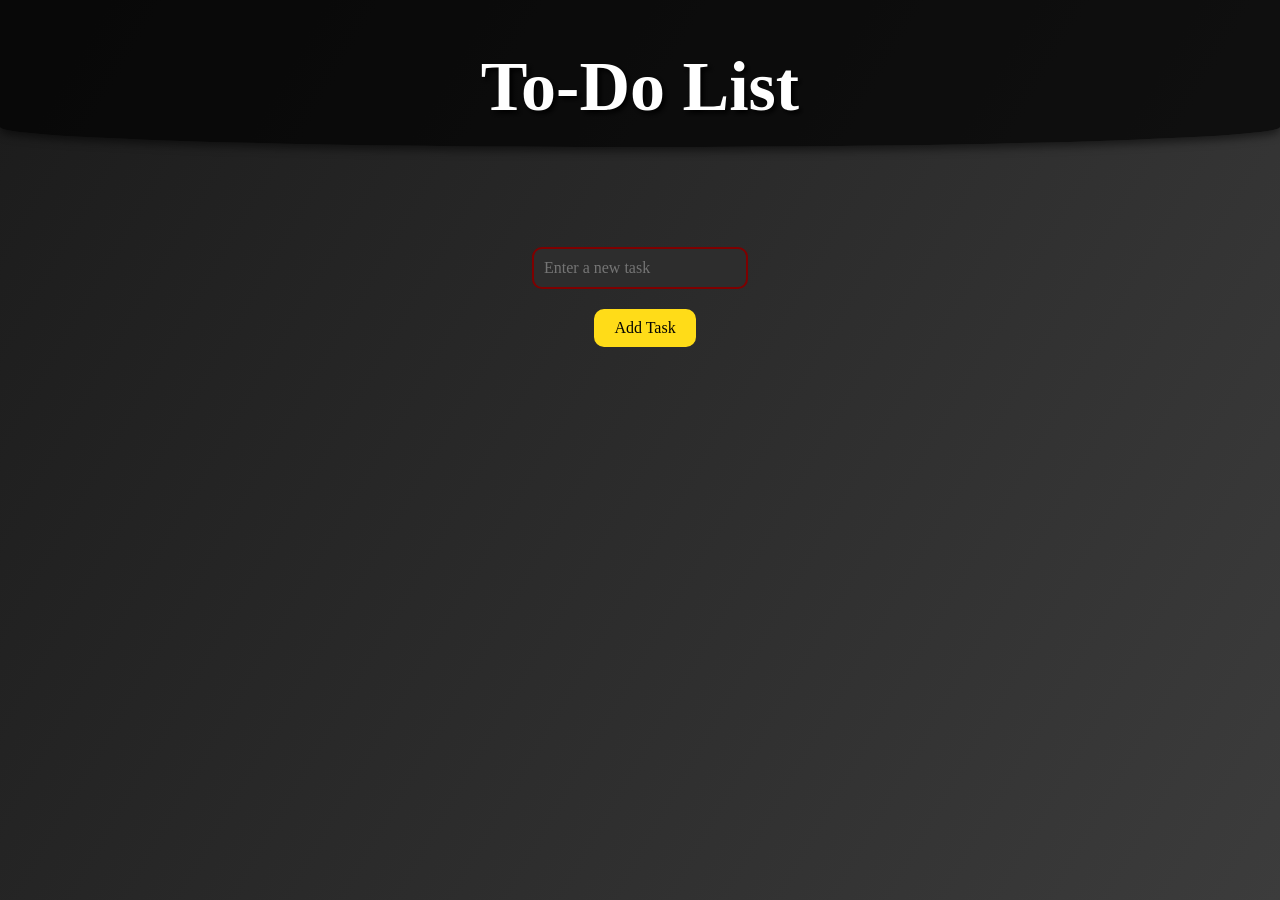
<file: todolist.html>
<!DOCTYPE html>
<html lang="en">
<head>
  <meta charset="UTF-8">
  <meta name="viewport" content="width=device-width, initial-scale=1.0">
  <title>To-Do List</title>
  <link rel="stylesheet" href="style.css">
</head>
<body>
  <!-- Background video -->
  <video autoplay muted loop id="background-video">
    <source src="C:\Users\Aanya\Downloads\6999870_Motion Graphics_Animation_3840x2160.mp4" type="video/mp4">
    Your browser does not support the video tag.
  </video>
  <audio id="halloweenSong" src="C:\Users\Aanya\Downloads\halloween-music-infraction-music-halloween-night-nocopyrightmusic-128-ytshorts.savetube.me.mp3"></audio>
  <!-- To-Do List UI -->
  <div class="topframe"><h1>To-Do List</h1></div>
  <input type="text" id="taskInput" placeholder="Enter a new task">
  <button id="addButton">Add Task</button>
  <ul id="taskList"></ul>

  <!-- JavaScript -->
  <script src="script.js"></script>
</body>
</html>
</file>
<file: style.css>
/* Overall Page Styling */
body {
  
  background: linear-gradient(120deg, #1b1b1b, #3c3c3c);
  color: #f8f8f8;
  display: flex;
  flex-direction: column;
  align-items: center;
  height: 100vh;
  margin: 0;

}

#background-video {
  width: 100vw;
  height: 100vh;
  object-fit: cover;
  position: fixed;
  left: 0;
  right: 0;
  top: 0;
  bottom: 0;
  z-index: -1;
}

h1 {
  font-size: 70px;
  color: #ff7518; /* Pumpkin orange */
  text-shadow: 3px 3px 5px #000000;
  margin-bottom: 20px;
  animation: flicker 2s infinite alternate;
  -webkit-text-fill-color: white;
  -webkit-text-stroke: 0.01px rgb(0, 0, 0);
  font-family: "Henny Penny";
}

/* Flicker Effect */
@keyframes flicker {
  0%, 19%, 21%, 23%, 25%, 54%, 56%, 100% {
    text-shadow: 3px 3px 5px #000000;
  }
  20%, 24%, 55% {
    text-shadow: 3px 3px 15px #ff7518;
  }
}

/* Input and Button Styling */
#taskInput {
  padding: 10px;
  font-size: 1rem;
  border: 2px solid #7e0000;
  border-radius: 10px;
  outline: none;
  background: #2d2d2d;
  color: #fff;
  transition: 0.3s;
  margin-top: 100px;
  margin-bottom: 20px;
  font-family: "Special Elite", serif;
  
}

#taskInput:focus {
  border-color: #a90000;
  box-shadow: 0 0 20px #e12727;
}


#addButton {
  background-color: #ffdc18;
  color: rgb(5, 5, 5);
  border: none;
  padding: 10px 20px;
  border-radius: 10px;
  font-size: 1rem;
  cursor: pointer;
  margin-left: 10px;
  transition: 0.3s;
  font-family: "Special Elite", serif;
}

#addButton:hover {
  background-color: #d8a600;
  transform: scale(1.1);
  box-shadow: 0 0 15px #fbff09;
}

/* Task List Styling */
#taskList {
  list-style: none;
  padding: 0;
  margin-top: 20px;
  width: 80%;
  max-width: 400px;
}

#taskList li {
  background: #2d2d2d;
  padding: 15px;
  margin: 10px 0;
  border-radius: 10px;
  display: flex;
  justify-content: space-between;
  align-items: center;
  box-shadow: 0 0 10px rgba(0, 0, 0, 0.5);
  transition: 0.3s;
  color: #d8a600;
  font-family: "Special Elite", serif;
}

#taskList li:hover {
  background: #444444;
  transform: scale(1.05);
  box-shadow: 0 0 20px #950202;
}

#taskList li button {
  background-color: #790202;
  border: none;
  color: white;
  padding: 5px 10px;
  border-radius: 50%;
  cursor: pointer;
  transition: 0.3s;
  font-family: "Special Elite", serif;
}

#taskList li button:hover {
  background-color: #ff4040;
  transform: rotate(20deg);
}
.topframe {
  top: 0;
  width: 100%;
  background: rgba(0, 0, 0, 0.7); /* Translucent black background */
  color: #ff7518; /* Pumpkin orange */
  text-align: center;
  box-shadow: 0 4px 8px rgba(0, 0, 0, 0.5);
  border-bottom-left-radius: 50% 20px;
  border-bottom-right-radius: 50% 20px;
  z-index: 1;
}


/* Container for both eyes */
#eyes {
  position: fixed;
  width: 50%;
  height: 50px;
  left: 50%;
  top: 10.3%;
  transform: translate(-50%, -50%);
  display: flex;

  z-index: 100; /* Ensure it appears above everything */
}

#eye1 {
  left: 33%;
  top: 70%;
}

#eye2{
  left: 43.4%;
  top: 70%;

}

/* Each eye */
.eye {
  background: white;
  border: 2px solid black;
  border-radius: 50%;
  width: 34px;
  height: 40px;
  position: relative;
  display: flex;
  justify-content: center;
  align-items: center;
}

/* Pupil inside each eye */
.pupil {
  background: black;
  border-radius: 50%;
  width: 15px;
  height: 15px;
  position: absolute;
}

/* Ghost styling */
#ghost {
  position: fixed;
  bottom: 20%;
  right: 10%;
  width: 50px;
  height: 80px;
  border-radius: 50% 50% 0 0;
  border: 2px solid black;
  box-shadow: 0 0 10px rgba(255, 255, 255, 0.7);
  cursor: pointer;
  z-index: 100;
  transform: scale(1);
  transition: transform 0.3s ease;
}

#ghost:hover {
  transform: scale(1.2); /* Grow slightly on hover */
}

/* Ghost's secret message */
.message {
  display: none;
  position: absolute;
  bottom: 110%; /* Position above the ghost */
  left: 50%; /* Center the message */
  transform: translateX(-50%); /* Ensure it’s centered */
  background: black;
  color: white;
  padding: 15px; /* Increase padding for more space inside the box */
  border-radius: 10px; /* Round corners */
  font-size: 0.8rem;
  text-align: center;
  white-space: normal; /* Allow text to wrap */
  max-width: 250px; /* Limit the width of the message */
  box-shadow: 0 4px 8px rgba(0, 0, 0, 0.2); /* Optional shadow */
  width:max-content; /* Let the width adjust based on the content */
  height: auto;
  font-family: "Special Elite", serif;
}

/* Ghost image size */
.ghost-icon {
  width: 120px; /* Adjust the size of the ghost image */
  height: auto; /* Keep aspect ratio */
  display: block; /* Make sure it's treated as a block element */
  margin: 0 auto; /* Center it */
}

/* Show the message on hover */
#ghost:hover .message {
  display: block;
}
</file>
